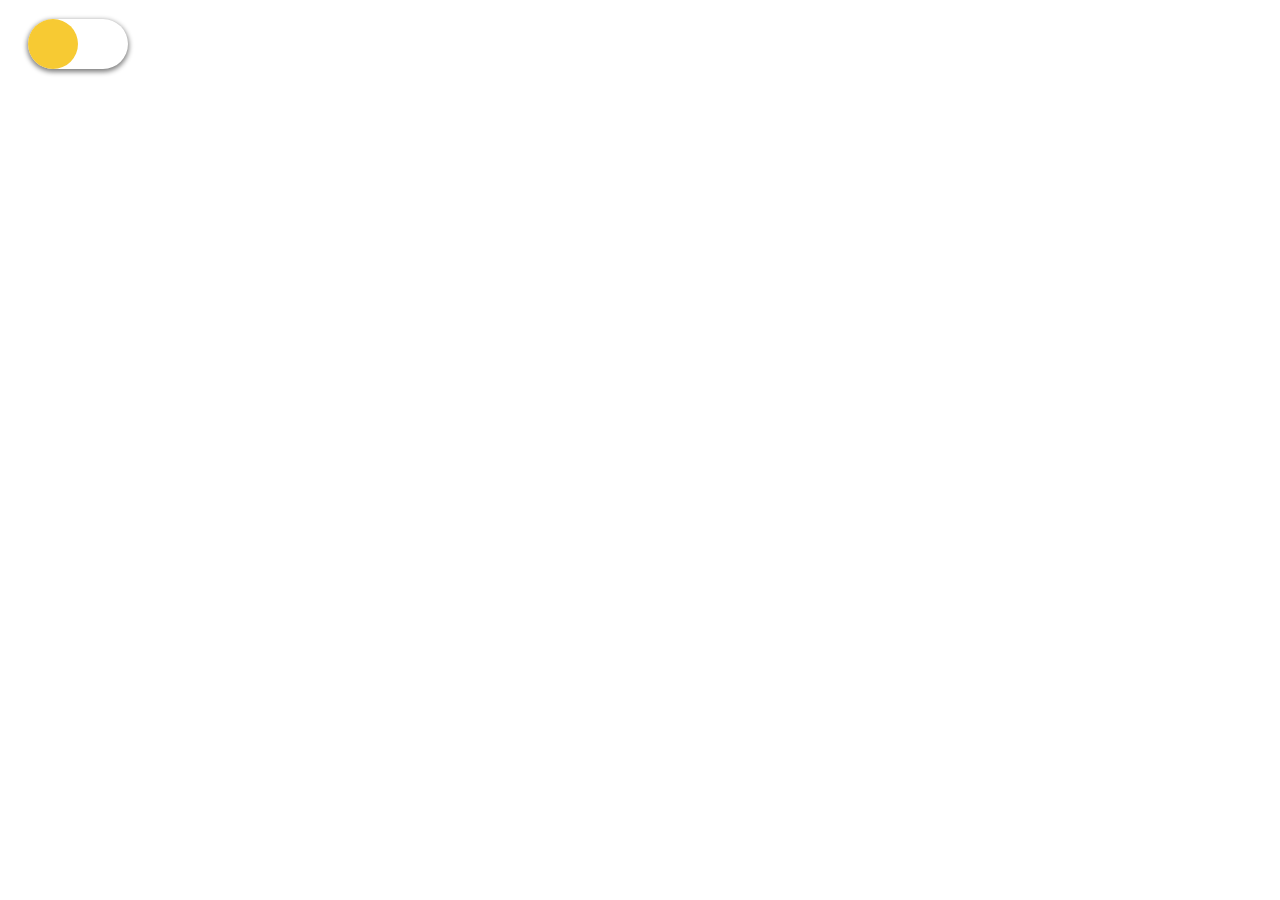
<file: raw/Dark comp.html>
<!DOCTYPE html>
<html>
<head>
  <meta charset="UTF-8">

  <style>
    html.dark-mode {
      filter: invert(100%)

    }
    html.dark-mode img {
      filter: invert(100%)
    }
    html.dark-mode .dark-mode-switch {
      filter: invert(100%)
    }
    .dark-mode-switch {
      /*position: fixed;*/
      right: 1rem;
      top: 1rem;
      padding: .5rem 1rem;
    }

    #dark-mode {
      -webkit-appearance: none;
      position: relative;
      width: 100px;
      height: 50px;
      background-image: url(https://i.postimg.cc/857jHw2q/Screenshot-2020-04-16-at-1-07-06-PM.png);
      background-size: cover;
      border-radius: 50px;
      outline: none;
      transition: background-image .90s;
      box-shadow: 0px 2px 5px 1px gray;
    }

    #dark-mode:before {
      content: "";
      position: absolute;
      top: 0;
      left: 0;
      height: 50px;
      width: 50px;
      background-color: navy;
      border-radius: 50px;
      transition: all .9s;
      background-color: #F7CA33;
    }

    #dark-mode:checked {
      background-image: url(https://i.postimg.cc/Hn0nstVK/Screenshot-2020-04-16-at-1-07-19-PM.png);
      transition: background-image .90s;

    }

    #dark-mode:checked:before {
      transform: translate(100%);
      transition: all .9s;
      background-color: #ECF0F3;
    }



  </style>


</head>

<body>

  <div class="dark-mode-switch">

    <input id="dark-mode" type="checkbox" onclick="document.documentElement.classList.toggle('dark-mode')">
    <label for="dark-mode"></label>

  </div>

  <!--text, img, and structure here-->
  <!-- Javascript & Jquary bootstrap cdn here-->
</body>
</html>
</file>
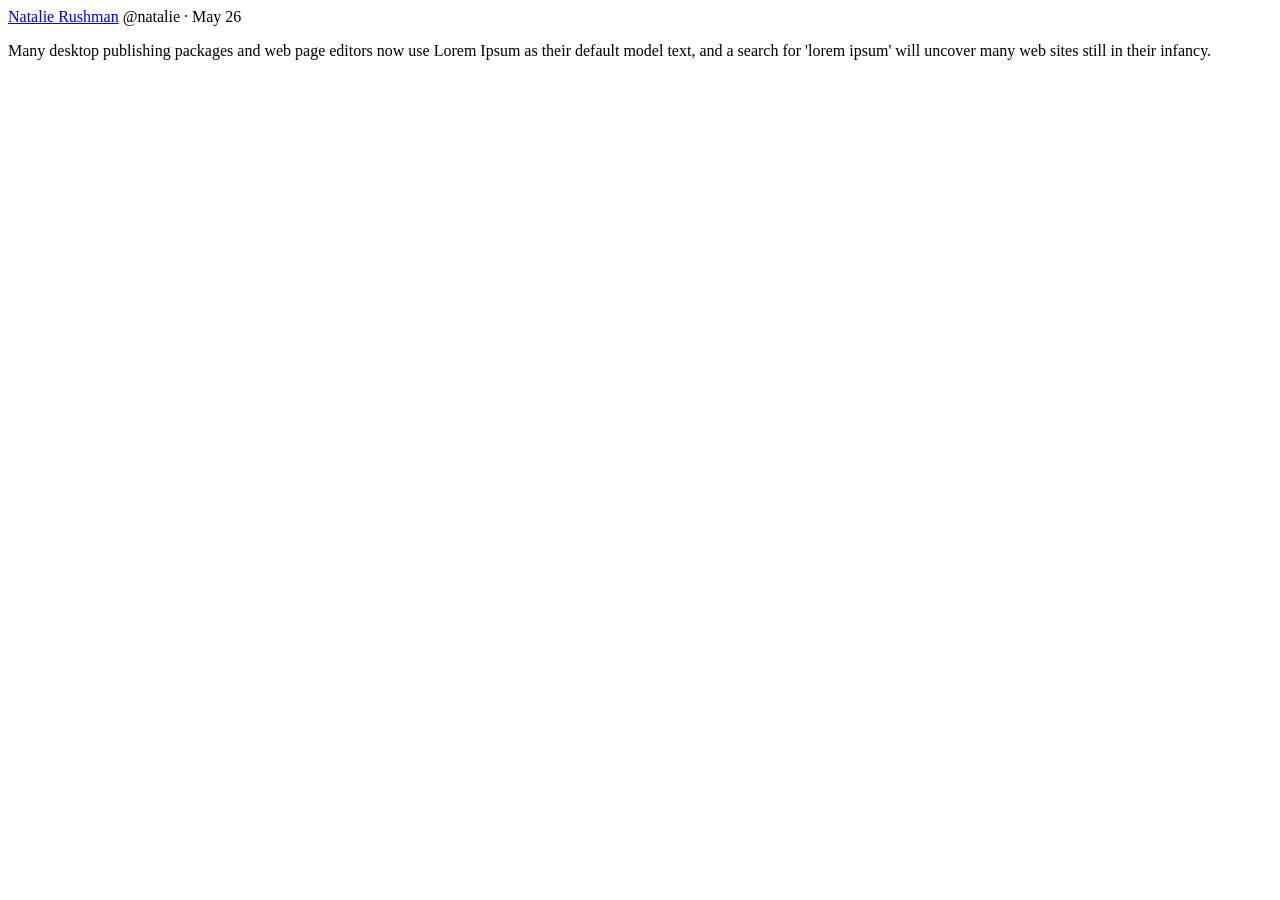
<file: raw/stitches (2).html>
<!DOCTYPE html>
<html lang="en">

<head>
  <meta charset="UTF-8">
  <meta name="viewport" content="width=device-width, initial-scale=1.0">
  <meta http-equiv="X-UA-Compatible" content="ie=edge">
  <link href=https://stitches.hyperyolo.com/output.css rel="stylesheet">
  <link rel="stylesheet" href=https://use.fontawesome.com/releases/v5.6.3/css/all.css
    integrity=sha384-UHRtZLI+pbxtHCWp1t77Bi1L4ZtiqrqD80Kn4Z8NTSRyMA2Fd33n5dQ8lWUE00s/ crossorigin="anonymous">
  <title>Stitches</title>
</head>

<body>

  <div class="flex py-3 border-2 rounded-xl">
    <div class="w-1/8">
      <a href="#" class="block rounded-full h-12 w-12 mr-2 bg-gray-300"></a>
    </div>
    <div class="w-7/8">
      <div>
        <span class="font-bold"><a href="#" class="text-black">Natalie Rushman</a></span>
        <span class="text-gray-700">@natalie</span>
        <span class="text-gray-700">·</span>
        <span class="text-gray-700">May 26</span>
      </div>
      <div class="">
        <p class="my-3 text-sm">Many desktop publishing packages and web page editors now use Lorem Ipsum as their
          default model text, and a search for 'lorem ipsum' will uncover many web sites still in their infancy.
        </p>
      </div>
    </div>
  </div>












</body>

</html>
</file>
